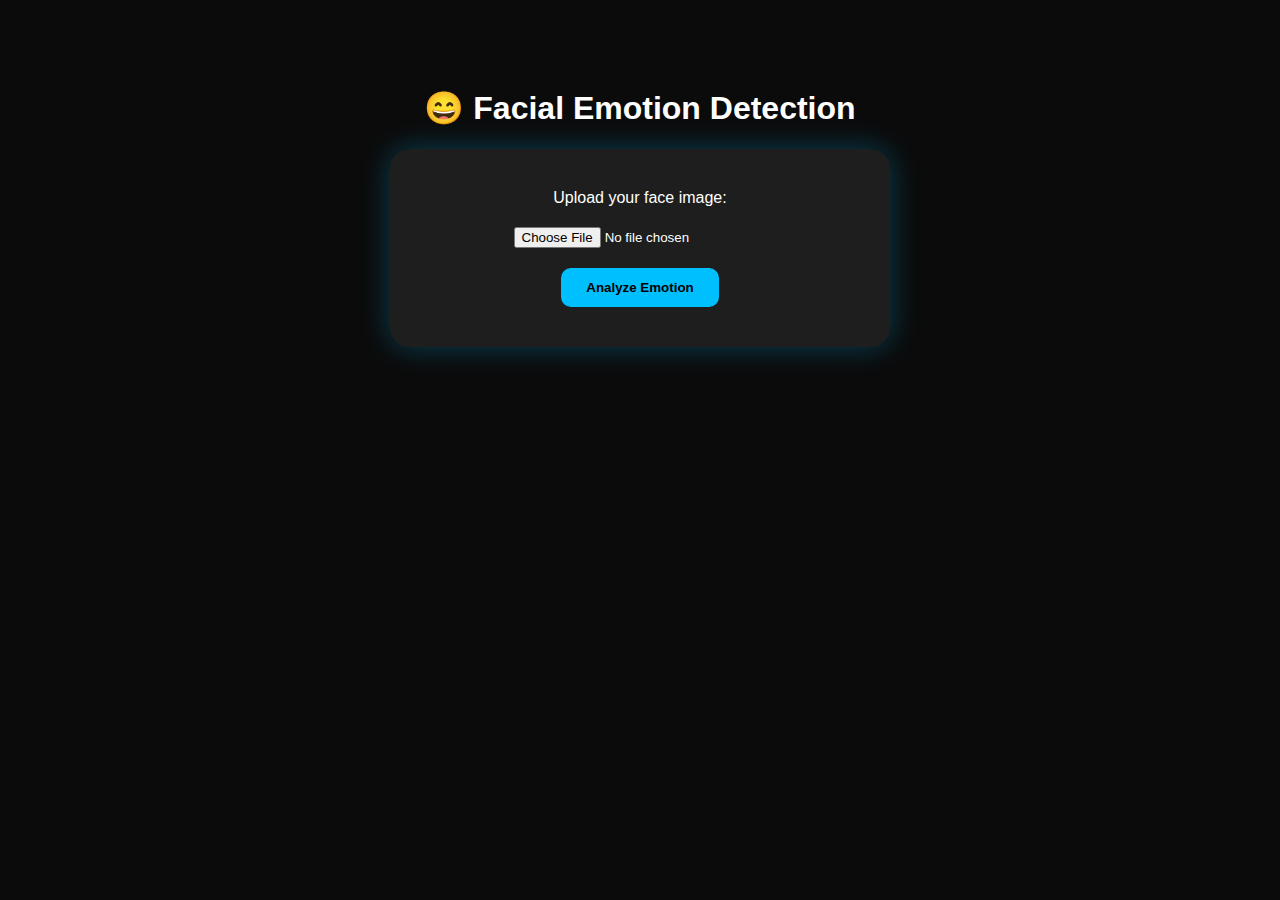
<file: templates/emotion.html>
<!DOCTYPE html>
<html lang="en">
<head>
  <meta charset="UTF-8">
  <title>🎭 Facial Emotion Detection</title>
  <style>
    body {
      background-color: #0b0b0b;
      color: white;
      font-family: "Poppins", sans-serif;
      text-align: center;
      padding: 60px;
    }
    .upload-box {
      background: #1e1e1e;
      border-radius: 20px;
      padding: 40px;
      width: 420px;
      margin: 0 auto;
      box-shadow: 0 0 30px rgba(0,191,255,0.3);
    }
    input[type="file"] { margin: 20px 0; color: white; }
    button {
      background: #00bfff;
      border: none;
      padding: 12px 25px;
      border-radius: 10px;
      color: black;
      font-weight: bold;
      cursor: pointer;
      transition: 0.3s;
    }
    button:hover { background: #00a3cc; }
  </style>
</head>
<body>
  <h1>😄 Facial Emotion Detection</h1>
  <div class="upload-box">
    <form id="emotionForm" action="{{ url_for('detect_emotion') }}" method="POST" enctype="multipart/form-data">
      <label>Upload your face image:</label><br>
      <input type="file" name="image" accept="image/*" required><br>
      <button type="submit">Analyze Emotion</button>
    </form>
  </div>

  <script>
    document.getElementById("emotionForm").addEventListener("submit", () => {
      console.log("✅ Form submitted — waiting for server response...");
    });
  </script>
</body>
</html>
</file>
